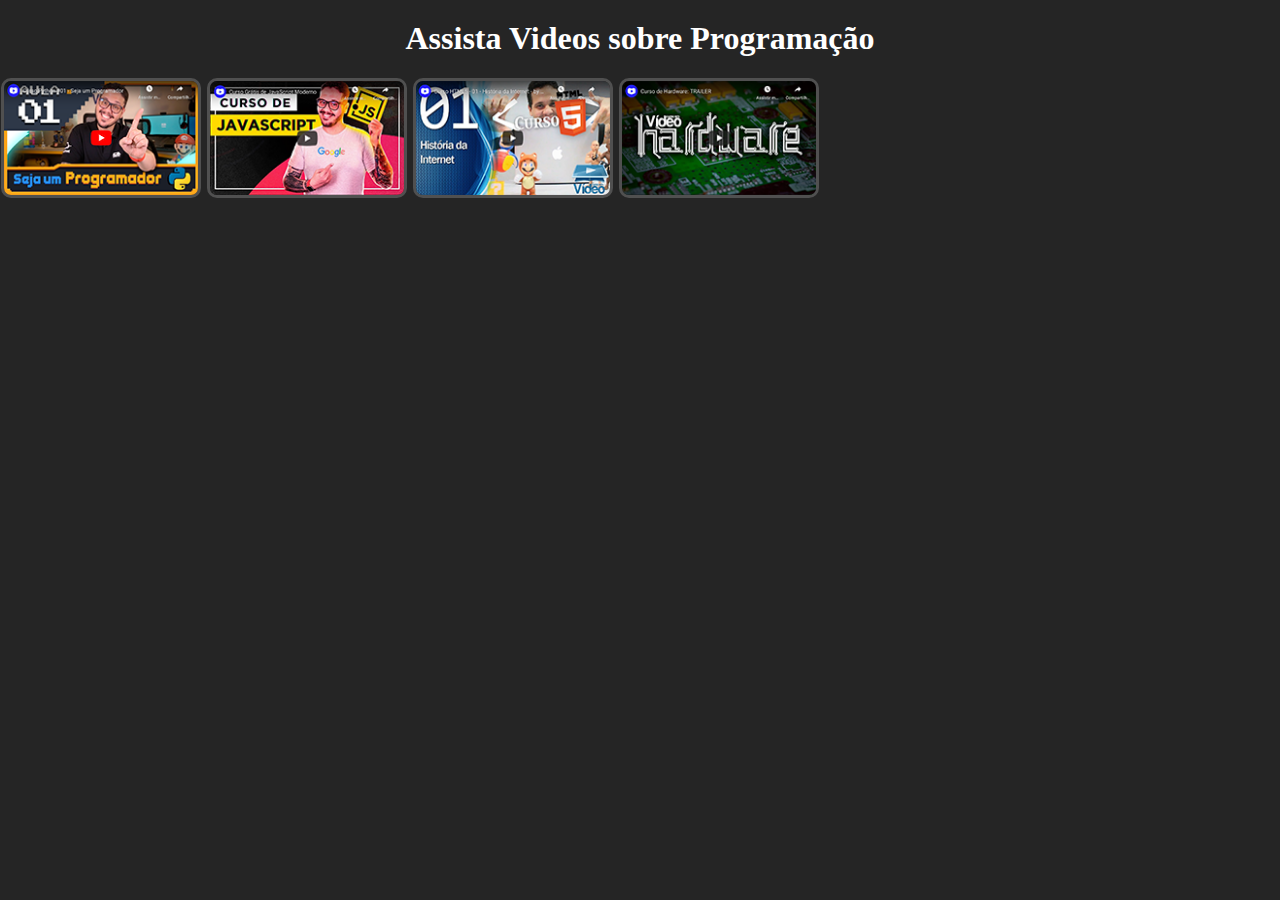
<file: index.html>
<!DOCTYPE html>
<html lang="en">
<head>
  <meta charset="UTF-8">
  <meta name="viewport" content="width=device-width, initial-scale=1.0">
  <meta http-equiv="X-UA-Compatible" content="ie=edge">
  <link rel="stylesheet" href="custom.css">
</head>
<body>
  <h1>Assista Videos sobre Programação</h1>
   <div>
     <a rel="prev" href="vid1.html" target="_blank"><img
     src="Midias/thumb-python.png"></a>
     <a rel="prev" href="vid2.html" target="_blank"><img
     src="Midias/thumb-js.png"></a>
     <a rel="prev" href="vid3.html" target="_blank"><img
     src="Midias/thumb-html.png"></a>
     <a rel="prev" href="vid4.html" target="_blank"><img
     src="Midias/thumb-hardware.png"></a>
   </div>
</body>
</html>
</file>
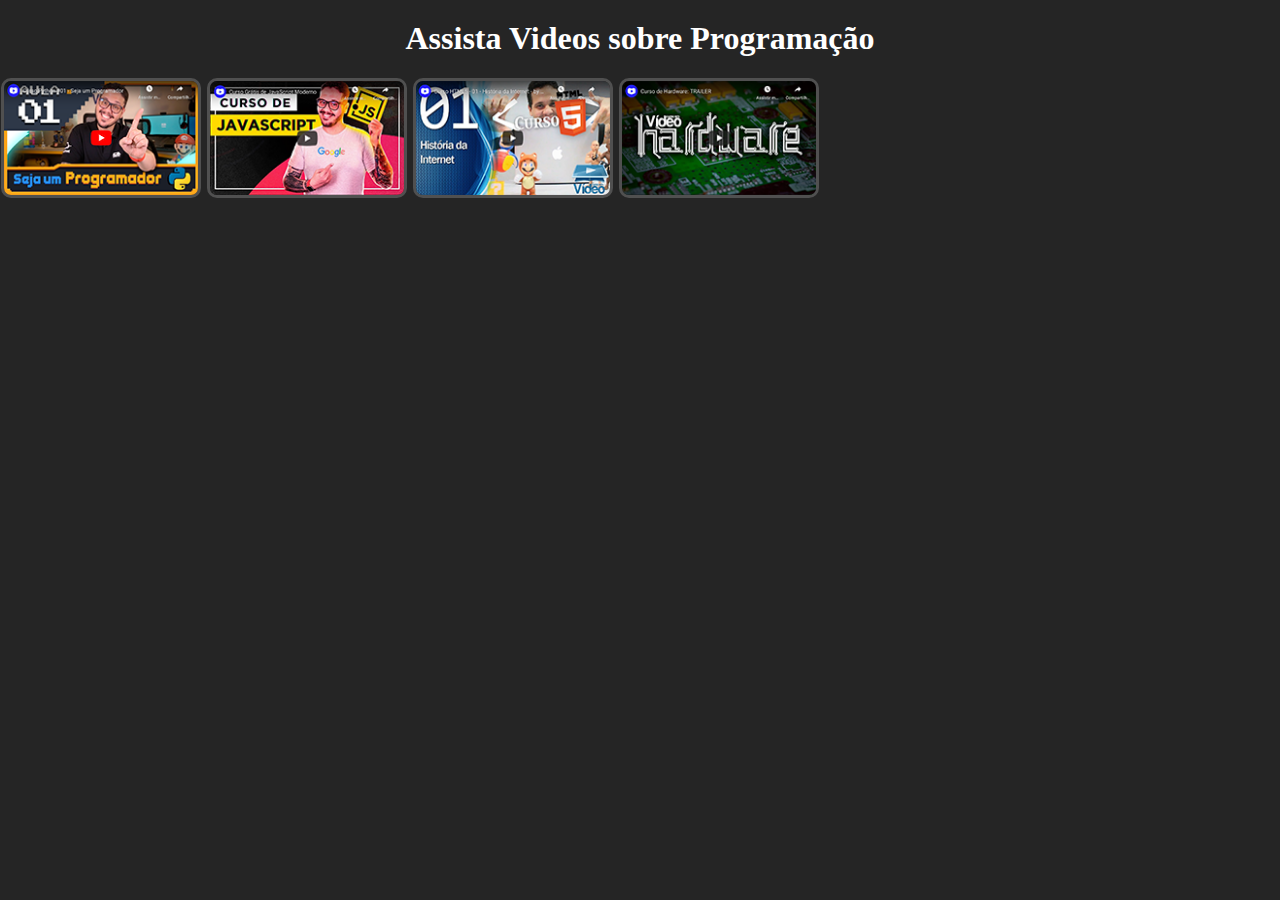
<file: paginicial.html>
<!DOCTYPE html>
<html lang="en">
<head>
  <meta charset="UTF-8">
  <meta name="viewport" content="width=device-width, initial-scale=1.0">
  <meta http-equiv="X-UA-Compatible" content="ie=edge">
  <link rel="stylesheet" href="custom.css">
</head>
<body>
  <h1>Assista Videos sobre Programação</h1>
   <div>
     <a rel="prev" href="vid1.html" target="_blank"><img
     src="Midias/thumb-python.png"></a>
     <a rel="prev" href="vid2.html" target="_blank"><img
     src="Midias/thumb-js.png"></a>
     <a rel="prev" href="vid3.html" target="_blank"><img
     src="Midias/thumb-html.png"></a>
     <a rel="prev" href="vid4.html" target="_blank"><img
     src="Midias/thumb-hardware.png"></a>
   </div>
</body>
</html>
</file>
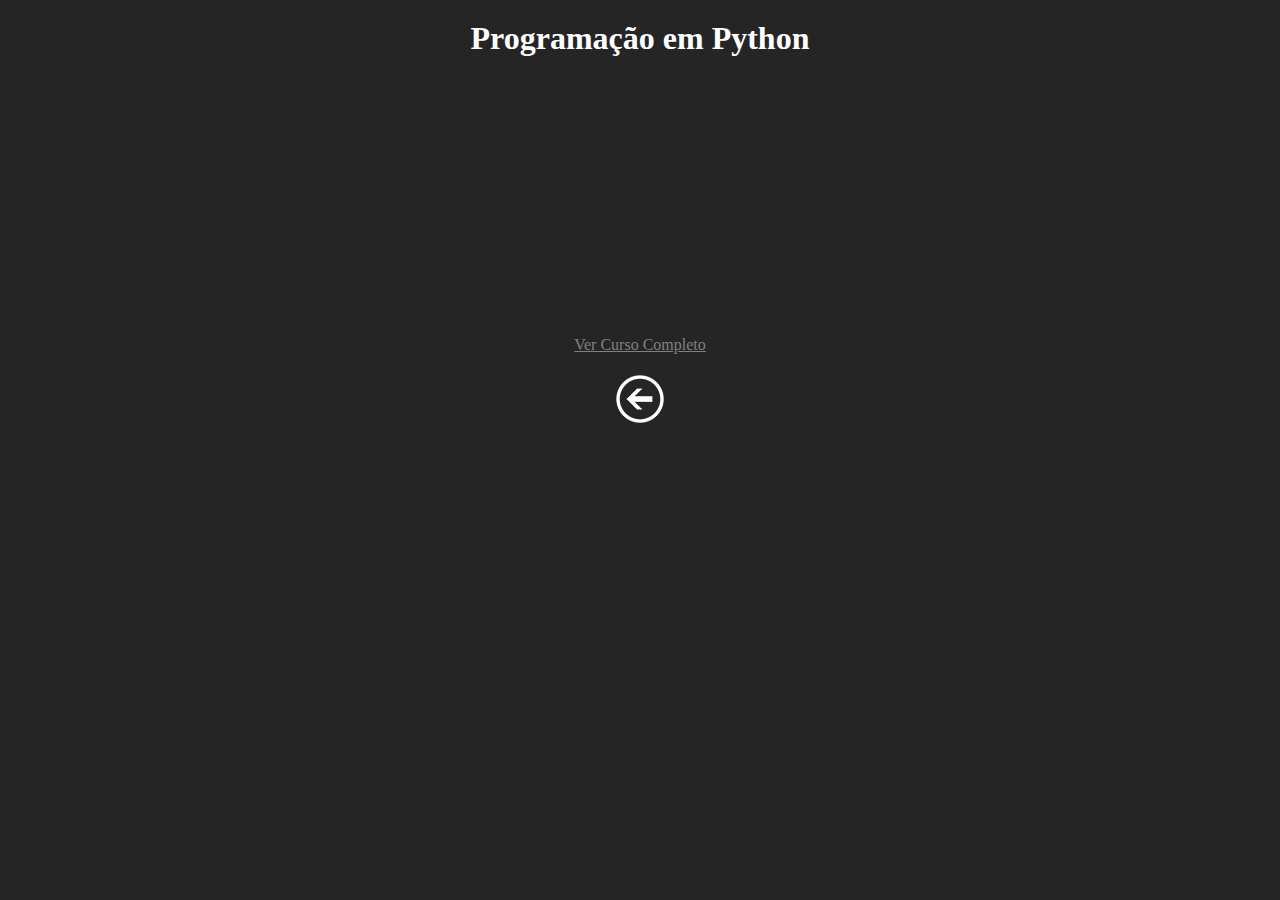
<file: vid1.html>
<!DOCTYPE html>
<html lang="en">
<head>
  <meta charset="UTF-8">
  <meta name="viewport" content="width=device-width, initial-scale=1.0">
  <meta http-equiv="X-UA-Compatible" content="ie=edge">
  <link rel="stylesheet" href="vid1.css">
</head>
<body>
   <h1>Programação em Python</h1>
  <iframe width="360" height="215"
  src="https://www.youtube.com/embed/S9uPNppGsGo?si=Bui9kJwGHhnOoPtr"
  title="YouTube video player" frameborder="0" allow="accelerometer; autoplay;
  clipboard-write; encrypted-media; gyroscope; picture-in-picture; web-share"
  referrerpolicy="strict-origin-when-cross-origin" allowfullscreen></iframe>
     <br>
    <a class="link" href="https://youtube.com/playlist?list=PLHz_AreHm4dlKP6QQCekuIPky1CiwmdI6&si=7d7R8ycw2ls4m9xv">Ver
    Curso Completo</a>
     <br>
      <a rel="prev" href="paginicial.html">
        <img src="Midias/voltar.png"></a>
</body>
</html>
</file>
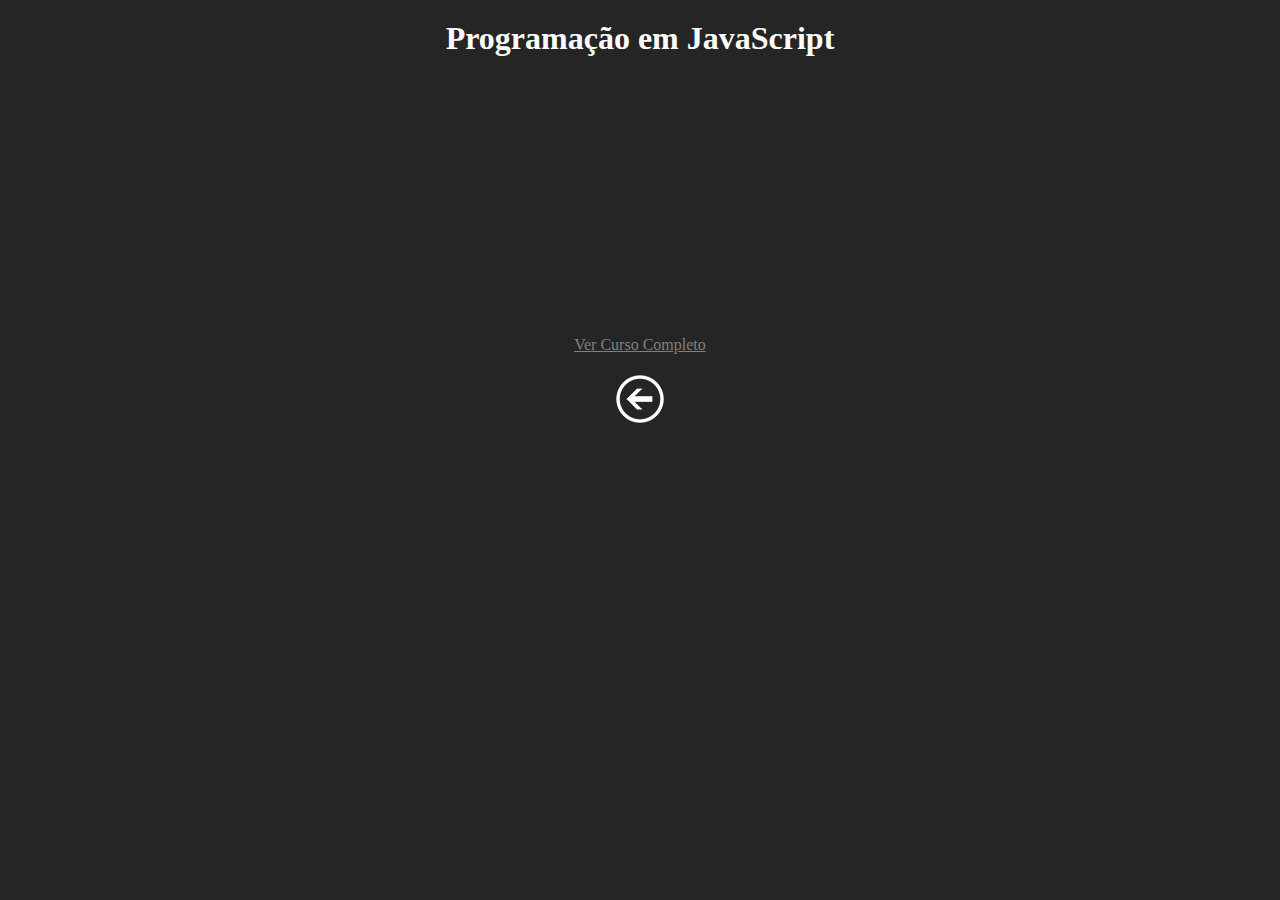
<file: vid2.html>
<!DOCTYPE html>
<html lang="en">
<head>
  <meta charset="UTF-8">
  <meta name="viewport" content="width=device-width, initial-scale=1.0">
  <meta http-equiv="X-UA-Compatible" content="ie=edge">
  <link rel="stylesheet" href="vid1.css">
</head>
<body>
     <h1>Programação em JavaScript</h1>
  <iframe width="360" height="215"
  src="https://www.youtube.com/embed/BXqUH86F-kA?si=EWYXfSIVt9hHqkau"
  title="YouTube video player" frameborder="0" allow="accelerometer; autoplay;
  clipboard-write; encrypted-media; gyroscope; picture-in-picture; web-share"
  referrerpolicy="strict-origin-when-cross-origin" allowfullscreen></iframe>
     <br>
    <a class="link"
    href="https://youtube.com/playlist?list=PLHz_AreHm4dlsK3Nr9GVvXCbpQyHQl1o1&si=8kWY7VKOb9xSxvPv">Ver
    Curso Completo</a>
     <br>
      <a rel="prev" href="paginicial.html">
        <img src="Midias/voltar.png"></a>
</body>
</html>
</file>
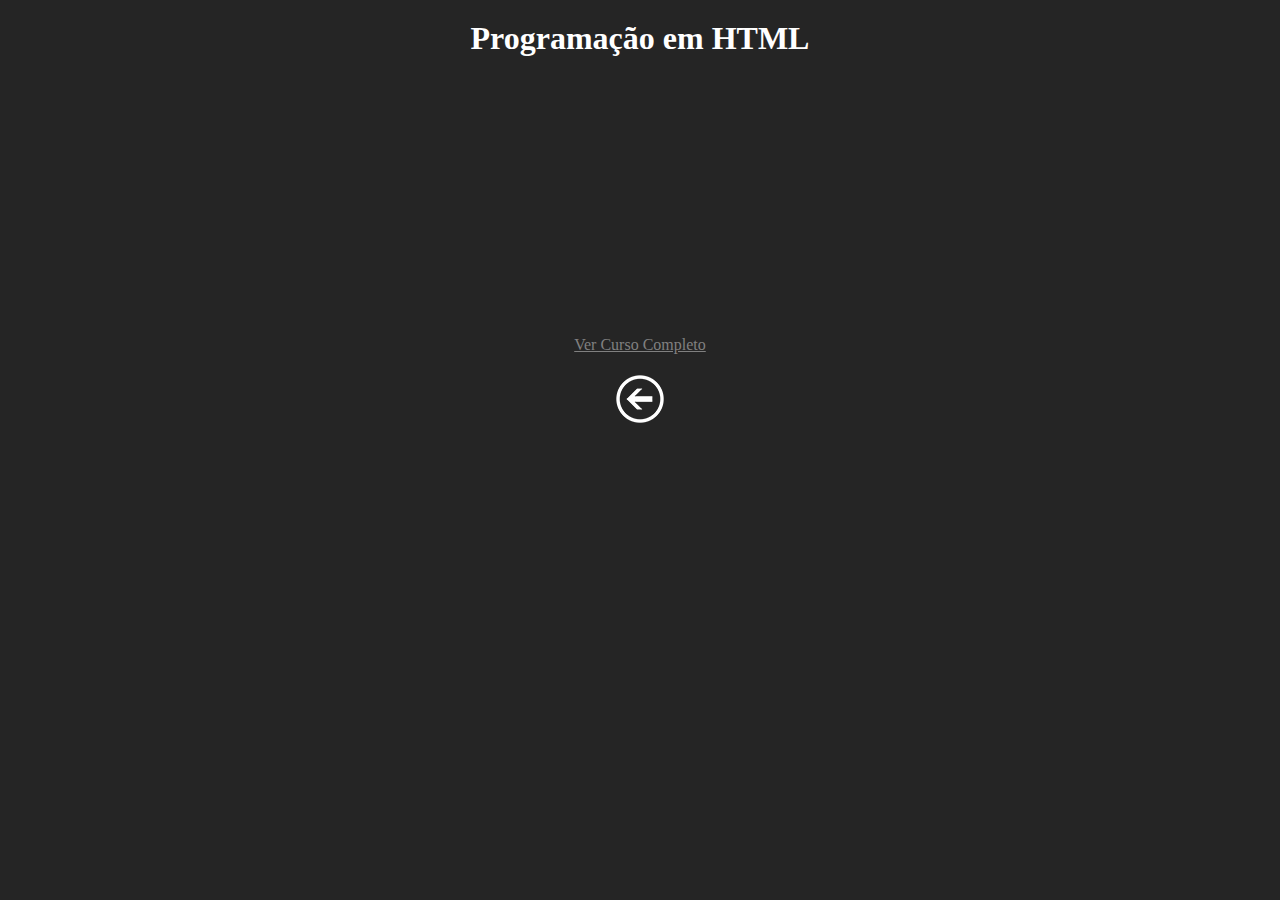
<file: vid3.html>
<!DOCTYPE html>
<html lang="en">
<head>
  <meta charset="UTF-8">
  <meta name="viewport" content="width=device-width, initial-scale=1.0">
  <meta http-equiv="X-UA-Compatible" content="ie=edge">
  <link rel="stylesheet" href="vid1.css">
</head>
<body>
     <h1>Programação em HTML</h1>
  <iframe width="360" height="215"
  src="https://www.youtube.com/embed/epDCjksKMok?si=Yj3oAq0k0HsUlb_Q"
  title="YouTube video player" frameborder="0" allow="accelerometer; autoplay;
  clipboard-write; encrypted-media; gyroscope; picture-in-picture; web-share"
  referrerpolicy="strict-origin-when-cross-origin" allowfullscreen></iframe>
     <br>
    <a class="link"
    href="https://youtube.com/playlist?list=PLHz_AreHm4dlAnJ_jJtV29RFxnPHDuk9o&si=pR6_smf8jLnOR5Lb">Ver
    Curso Completo</a>
     <br>
      <a rel="prev" href="index.html">
        <img src="Midias/voltar.png"></a>
</body>
</html>
</file>
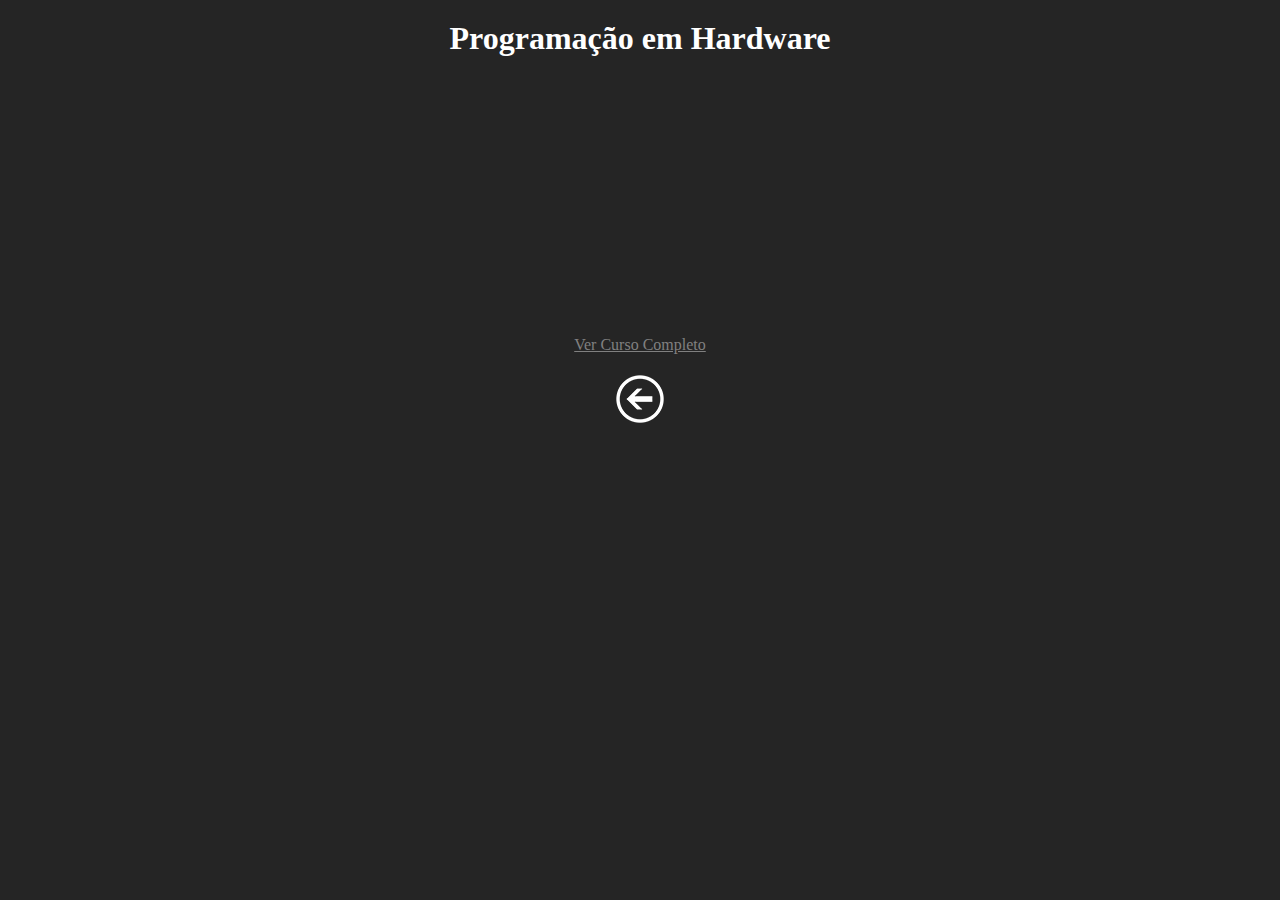
<file: vid4.html>
<!DOCTYPE html>
<html lang="en">
<head>
  <meta charset="UTF-8">
  <meta name="viewport" content="width=device-width, initial-scale=1.0">
  <meta http-equiv="X-UA-Compatible" content="ie=edge">
  <link rel="stylesheet" href="vid1.css">
</head>
<body>
     <h1>Programação em Hardware</h1>
  <iframe width="360" height="215"
  src="https://www.youtube.com/embed/iT6E92Kt38o?si=yC9aAMETd7fLMaqH"
  title="YouTube video player" frameborder="0" allow="accelerometer; autoplay;
  clipboard-write; encrypted-media; gyroscope; picture-in-picture; web-share"
  referrerpolicy="strict-origin-when-cross-origin" allowfullscreen></iframe>
     <br>
    <a class="link"
    href="https://youtube.com/playlist?list=PLHz_AreHm4dn1JHgN9wpbIUhzZmycYQXW&si=iM34xbEXIKIAE6Fq">Ver
    Curso Completo</a>
     <br>
      <a rel="prev" href="index.html">
        <img src="Midias/voltar.png"></a>
</body>
</html>
</file>
<file: custom.css>
* {
  margin: 0;
  padding: 0;
  box-sizing: border-box;
  font-family: Verdana Sans-Serif;
}
body {
  background-color: rgb(37,37,37);
  color: white;
}
h1 {
  margin: 20px 0 20px 0;
  text-align: center;
}
.div1 {
  justify-content: center;
  align-content: center;
  margin: center;
  padding: 0 20px 0 20px
}
img {
  width: 200px;
  height: 120px;
  border: solid rgb(80,80,80);
  border-radius: 10px;
  margin: 1px;
}
</file>
<file: vid1.css>
* {
  margin: 0;
  padding: 0;
  box-sizing: border-box;
}
h1 {
  margin: 20px 0 20px 0;
  color: white;
}
body {
  text-align: center;
  align-items: center;
  justify-content: center;
  margin: center;
  background-color: rgb(37,37,37);
}
iframe {
  margin: 20px 0 20px 0;
  border-radius: 20px;
}
.link {
  margin: 20px 0 20px 0;
  color: gray;
}
img {
  margin: 20px 0 20px 0;
}
</file>
